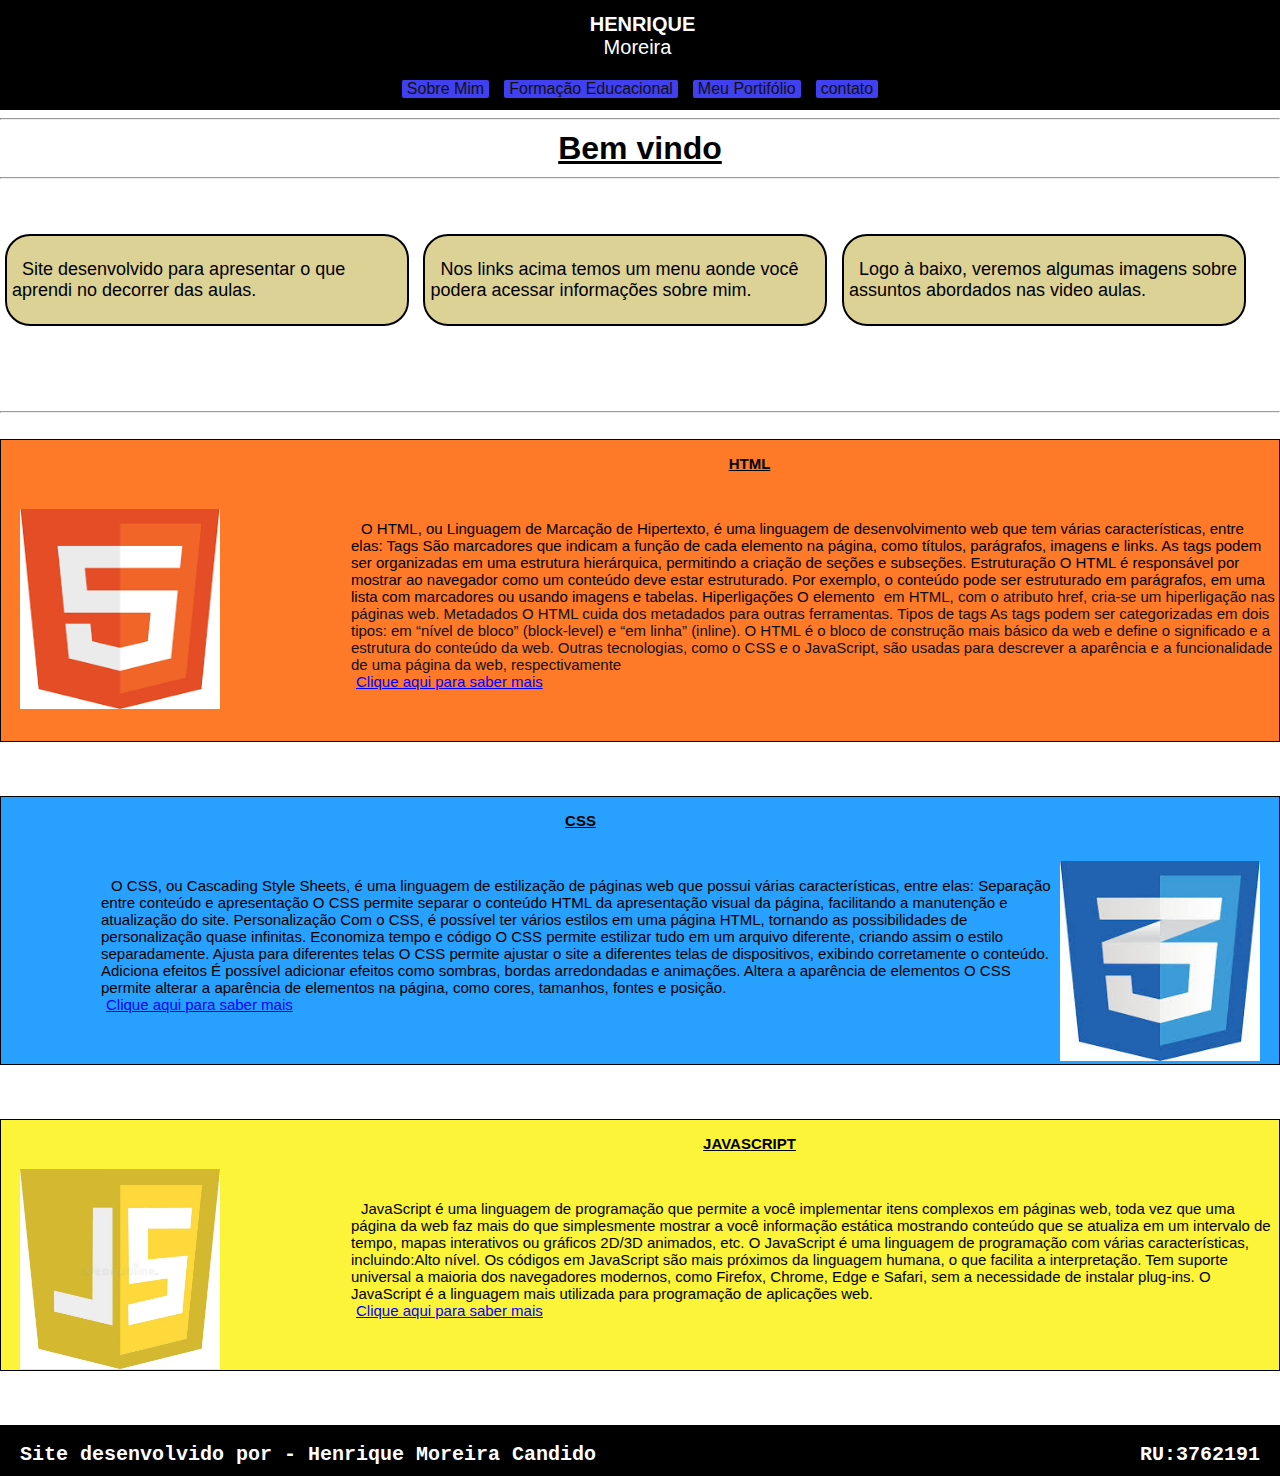
<file: index.html>
<!DOCTYPE html>
<html lang="pt-br">
<head>
    <meta charset="UTF-8">
    <meta name="viewport" content="width=device-width, initial-scale=1.0">
    <link rel="stylesheet" href="../css/style.css"><!-- todas as páginas teram dois links de CSS, cada um tem sua folha de estilo, e um arquivo css geral para todas. -->
    <link rel="stylesheet" href="../css/styleindex.css">
    <title>Home</title>
</head>
<body>
    <div class="container">
        <header><!-- Começamos com cabelho, dentro está a logo do site -->
            <div class="logo">
                <a href="index.html"><strong>HENRIQUE</strong><br>   Moreira</a>
            </div>
        </header>
        <nav class="menu"> <!-- Um menu, com atributo 'tagert' com valor 'blank' para abrir em outra página, apenas no arquivo index que deixei com esse atributo.-->
            <ul>
                <li><a href="sobre.html" target="_blank">Sobre Mim</a></li>
                <li><a href="formaçaoeducacional.html" target="_blank">Formação Educacional</a></li>
                <li><a href="meuportifolio.html" target="_blank">Meu Portifólio</a></li>
                <li><a href="contato.html" target="_blank">contato</a></li>
            </ul>
        </nav>
        <main class="mainindex"> <!-- Aqui está o conteúdo do site, no index fiz um resumo sobre as aulas, por ser o inicio do site, nos links do menu terá as informações sobre mim, pedidas no trabalho. fiz alguns estilos direto nas tags, para melhorar a estilização -->
            <hr>
                <h1 style="text-align: center; margin: 10px 10px; text-decoration: underline;">Bem vindo </h1><hr>
                <article>
                    <section>
                        <p style="text-indent: 10px" > Site desenvolvido para apresentar o que aprendi no decorrer das aulas.</p> 
                    </section>
                    <section>    
                        <p style="text-indent: 10px"> Nos links acima temos um menu aonde você podera acessar informações sobre mim. </p>
                    </section>
                    <section>
                        <p style="text-indent: 10px"> Logo à baixo, veremos algumas imagens sobre assuntos abordados nas video aulas. </p>
                    </section>
                </article><br><br><br><br>
                <hr><br>
                <div><!-- Nas imagens estilizei nas tags, colocando um atributo 'ALT' caso a imagem não carregue por algum motivo ela mostrará á frase sobre o que se trata. -->
                    <img style="width: 200px; height: 200px; float: left; display: block; padding-left: 20px; margin: 70px auto;"  src="../img/html.png" alt="Uma imagem da logo, do html.">
                    <div class="imghtml">
                        <p style="text-align: center; text-decoration: underline;"><Strong>HTML</Strong></p><br><p style="padding-left: 250px; text-indent: 10px;">O HTML, ou Linguagem de Marcação de Hipertexto, é uma linguagem de desenvolvimento web que tem várias características, entre elas:
                            Tags
                            São marcadores que indicam a função de cada elemento na página, como títulos, parágrafos, imagens e links. As tags podem ser organizadas em uma estrutura hierárquica, permitindo a criação de seções e subseções.
                            Estruturação
                            O HTML é responsável por mostrar ao navegador como um conteúdo deve estar estruturado. Por exemplo, o conteúdo pode ser estruturado em parágrafos, em uma lista com marcadores ou usando imagens e tabelas.
                            Hiperligações
                            O elemento <a> em HTML, com o atributo href, cria-se um hiperligação nas páginas web.
                            Metadados
                            O HTML cuida dos metadados para outras ferramentas.
                            Tipos de tags
                            As tags podem ser categorizadas em dois tipos: em “nível de bloco” (block-level) e “em linha” (inline). 
                            O HTML é o bloco de construção mais básico da web e define o significado e a estrutura do conteúdo da web. Outras tecnologias, como o CSS e o JavaScript, são usadas para descrever a aparência e a funcionalidade de uma página da web, respectivamente <br><a href="https://pt.wikipedia.org/wiki/HTML" target="_blank" rel="noopener noreferrer" style="text-decoration: underline; color: blue;">Clique aqui para saber mais</a></p><br><br><!--Coloquei um link de um outro site para mais detalhes sobre o assunto. -->
                    </div><br><br><br>


                    <img style="width: 200px; height: 200px; float: right; display: block; padding-right:20px;  margin: 65px auto; "  src="../img/css.jfif" alt="uma imagem da logo, do css.">
                    <div class="imgcss">
                        <p style="text-align: center; text-decoration: underline;"><strong>CSS</strong></p><br>
                        <p style="text-indent: 10px;">O CSS, ou Cascading Style Sheets, é uma linguagem de estilização de páginas web que possui várias características, entre elas:
                            Separação entre conteúdo e apresentação
                            O CSS permite separar o conteúdo HTML da apresentação visual da página, facilitando a manutenção e atualização do site.
                            Personalização
                            Com o CSS, é possível ter vários estilos em uma página HTML, tornando as possibilidades de personalização quase infinitas.
                            Economiza tempo e código
                            O CSS permite estilizar tudo em um arquivo diferente, criando assim o estilo separadamente.
                            Ajusta para diferentes telas
                            O CSS permite ajustar o site a diferentes telas de dispositivos, exibindo corretamente o conteúdo.
                            Adiciona efeitos
                            É possível adicionar efeitos como sombras, bordas arredondadas e animações.
                            Altera a aparência de elementos
                            O CSS permite alterar a aparência de elementos na página, como cores, tamanhos, fontes e posição.<br> <a href="https://pt.wikipedia.org/wiki/Cascading_Style_Sheets" target="_blank" rel="noopener noreferrer" style="text-decoration: underline; color: blue;">Clique aqui para saber mais</a></p><br><br>
                    </div><br><br><br>



                    <img style="width: 200px; height: 200px; float: left; display: block; padding-left:20px;  margin: 50px auto; " src="../img/javascript.webp" alt="uma imagem da logo, do javascript">
                    <div class="imgjavascript">
                        <p style="text-align: center; text-decoration: underline;"><strong>JAVASCRIPT</strong></p><br>
                        <p  style="padding-left: 250px; text-indent: 10px;">JavaScript é uma linguagem de programação que permite a você implementar itens complexos em páginas web, toda vez que uma página da web faz mais do que simplesmente mostrar a você informação estática mostrando conteúdo que se atualiza em um intervalo de tempo, mapas interativos ou gráficos 2D/3D animados, etc. O JavaScript é uma linguagem de programação com várias características, incluindo:Alto nível. Os códigos em JavaScript são mais próximos da linguagem humana, o que facilita a interpretação. Tem suporte universal a maioria dos navegadores modernos, como Firefox, Chrome, Edge e Safari, sem a necessidade de instalar plug-ins. O JavaScript é a linguagem mais utilizada para programação de aplicações web.<br> <a href="https://pt.wikipedia.org/wiki/JavaScript" target="_blank" rel="noopener noreferrer" style="text-decoration: underline; color: blue;">Clique aqui para saber mais</a></p><br><br>
                    </div><br><br><br>


                </div>
        </main>
        <footer> <!--Meu footer, com iformação sobre quem fez -->
            <p><strong>Site desenvolvido por - Henrique Moreira Candido</strong></p>
            <p><strong> RU:3762191</strong></p>
        </footer>
    </div>
</body>
</html>
</file>
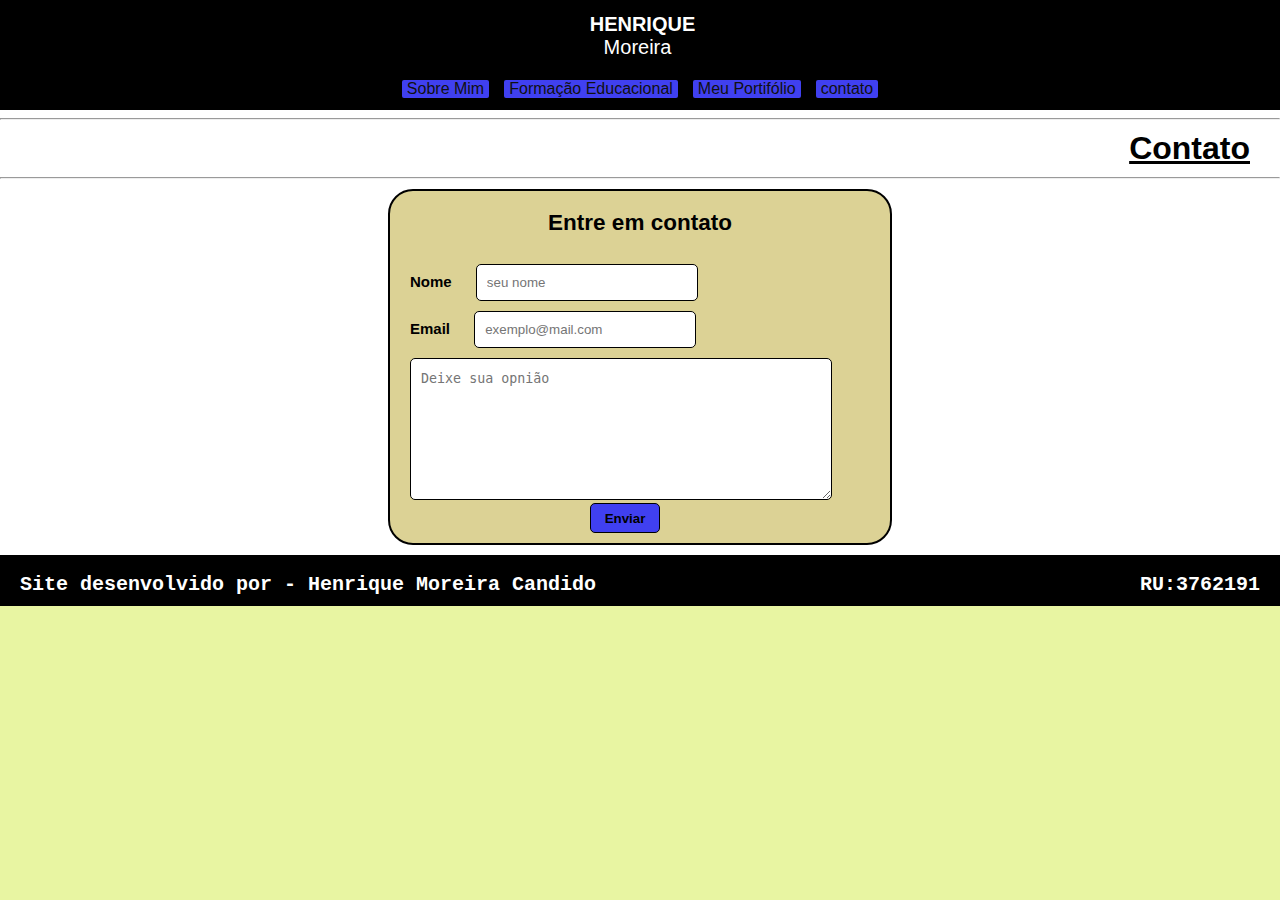
<file: contato.html>
<!DOCTYPE html>
<html lang="pt-br">
<head>
    <meta charset="UTF-8">
    <meta name="viewport" content="width=device-width, initial-scale=1.0">
    <link rel="stylesheet" href="../css/style.css">
    <link rel="stylesheet" href="../css/stylecontato.css">
    <script type="text/javascript" src="../js/arquivo.js"></script><!-- Aqui uma arquivo de javascript, ainda estou estudando sobre o assunto. Um comando de 'alert' pra quando clicar no botão ENVIAR aparecerá uma mensagem dizendo que os dados foi enviado. -->
    <title>Contato</title>
</head>
<body>
    <div class="container">
        <header>
            <div class="logo">
                <a href="index.html"><strong>HENRIQUE</strong><br>   Moreira</a>
            </div>
        </header>
        <nav class="menu">
            <ul>
                <li><a href="sobre.html">Sobre Mim</a></li>
                <li><a href="formaçaoeducacional.html">Formação Educacional</a></li>
                <li><a href="meuportifolio.html">Meu Portifólio</a></li>
                <li><a href="contato.html">contato</a></li>
            </ul>
        </nav>
        <main class="main_contato"><!-- Aqui temos um formulário com as tag 'form' com input pra receber os dados enceridos e o label com alguns atributos obrigatorio -->
            <hr>
            <h1 style="text-align: right; margin: 10px 10px; padding-right:20px ; text-decoration: underline;">Contato</h1>
            <hr>
            <div>
                <form name="meu_form">

                    <h2 style="text-align: center;">Entre em contato</h2>


                    <label for="nome">Nome</label>
                    <input type="text" id="nomeid" placeholder="seu nome" required="required" name="nome" /><br>

                    <label for="email">Email</label>
                    <input type="email" id="emailid" placeholder="exemplo@mail.com" name="email" />
                    
                
                    <textarea placeholder="Deixe sua opnião"></textarea>
                    
                    <button type="submit" onclick="Enviar();" value="Enviar" >Enviar</button>
                
                </form>
            </div>
        </main>
        <footer>
            <p><strong>Site desenvolvido por - Henrique Moreira Candido</strong></p>
            <p><strong> RU:3762191</strong></p>
        </footer>

    </div>
</body>
</html>
</file>
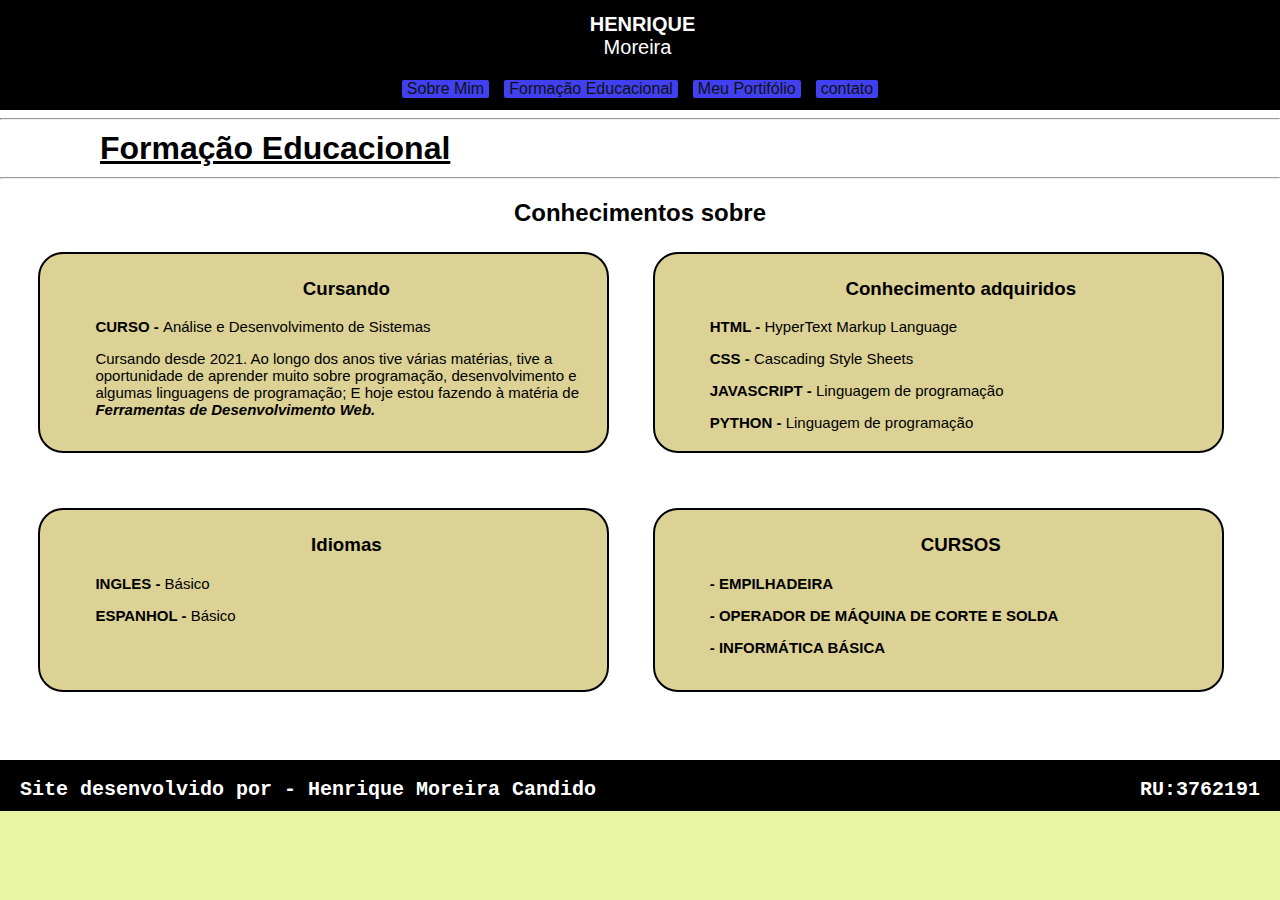
<file: formaçaoeducacional.html>
<!DOCTYPE html>
<html lang="pt-br">
<head>
    <meta charset="UTF-8">
    <meta name="viewport" content="width=device-width, initial-scale=1.0">
    <link rel="stylesheet" href="../css/style.css">
    <link rel="stylesheet" href="../css/style2.css">
    <title>Formação Educacional</title>
</head>
<body>
        <div class="container">
            <header>
                <div class="logo">
                    <a href="index.html"><strong>HENRIQUE</strong><br>   Moreira</a>
                </div>
            </header>
            <nav class="menu">
                <ul>
                    <li><a href="sobre.html">Sobre Mim</a></li>
                    <li><a href="formaçaoeducacional.html">Formação Educacional</a></li>
                    <li><a href="meuportifolio.html">Meu Portifólio</a></li>
                    <li><a href="contato.html">contato</a></li>
                </ul>
            </nav>
            <main class="mainFEduc">
                
                <hr>
                <h1 style="text-align: left; margin: 10px 10px; padding-left:90px ; text-decoration: underline;">Formação Educacional</h1>
                <hr>

                <h2 style="text-align: center;">Conhecimentos sobre</h2>
                <div class="div2">

                    <section>
                        <h3>Cursando</h3>
                        <p><strong>CURSO - </strong> Análise e Desenvolvimento de Sistemas</p>
                        <p>Cursando desde 2021. Ao longo dos anos tive várias matérias, tive a oportunidade de aprender muito sobre programação, desenvolvimento e algumas linguagens de programação; E hoje estou fazendo à matéria de <em style="font-weight: bold;">Ferramentas de Desenvolvimento Web.</em></p>
                    </section>

                    <section>
                        <h3>Conhecimento adquiridos</h3>
                        <p><strong>HTML - </strong> HyperText Markup Language</p>
                        <p><strong>CSS - </strong>Cascading Style Sheets</p>
                        <p><strong>JAVASCRIPT - </strong>Linguagem de programação</p>
                        <p><strong>PYTHON - </strong>Linguagem de programação</p>
                    </section><br>
                </div>
                <div class="div2">
                    <section  style="height: 170px; margin-top: 50px;">
                        <h3>Idiomas</h3>
                        <p><strong>INGLES -</strong> Básico</p>
                        <p><strong>ESPANHOL -</strong> Básico</p>
                    </section>

                    <section  style="height: 170px; margin-top: 50px;">
                        <h3>CURSOS</h3>
                        <p><strong>- EMPILHADEIRA</strong></p>
                        <p><strong>- OPERADOR DE MÁQUINA DE CORTE E SOLDA</strong></p>
                        <p><strong>- INFORMÁTICA BÁSICA</strong></p>
                    </section>
                </div>

            </main>


            <footer>
                <p><strong>Site desenvolvido por - Henrique Moreira Candido</strong></p>
                <p><strong> RU:3762191</strong></p>
            </footer>
        </div>
</body>
</html>
</file>
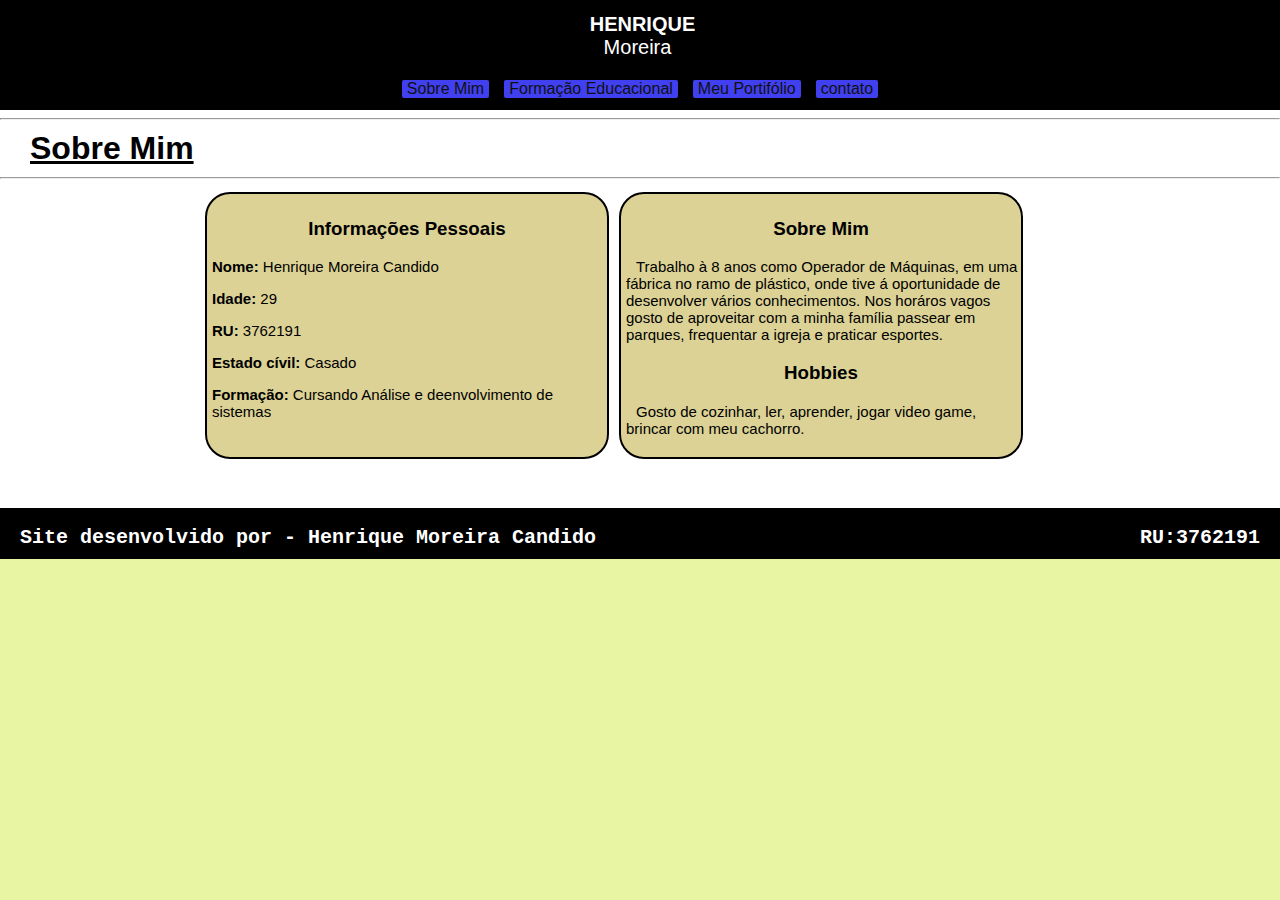
<file: sobre.html>
<!DOCTYPE html>
<html lang="pt-br">
<head>
    <meta charset="UTF-8">
    <meta name="viewport" content="width=device-width, initial-scale=1.0">
    <link rel="stylesheet" href="../css/style.css">
    <title>Home</title>
</head>
<body>
    <div class="container">
        <header>
            <div class="logo">
                <a href="index.html"><strong>HENRIQUE</strong><br>   Moreira</a>
            </div>
        </header>
        <nav class="menu">
            <ul>
                <li><a href="sobre.html">Sobre Mim</a></li>
                <li><a href="formaçaoeducacional.html">Formação Educacional</a></li>
                <li><a href="meuportifolio.html">Meu Portifólio</a></li>
                <li><a href="contato.html">contato</a></li>
            </ul>
        </nav>
        <main class="mainsobre"><hr>
            <h1 style="text-align: left; margin: 10px 10px; padding-left:20px ; text-decoration: underline;">Sobre Mim</h1><hr>
            <div class="div1">
                <section>
                    <h3>Informações Pessoais</h3>
                    <p><strong>Nome: </strong>Henrique Moreira Candido</p>
                    <p><strong>Idade: </strong>29<p>
                    <p><strong>RU: </strong>3762191</p>
                    <p><strong>Estado cívil: </strong>Casado</p>    
                    <p><strong>Formação: </strong>Cursando Análise e deenvolvimento de sistemas</p>
                </section>
                <section class="secao1">
                    <h3>Sobre Mim</h3>
                    <p style="text-indent: 10px;">Trabalho à 8 anos como Operador de Máquinas, em uma fábrica no ramo de plástico, onde tive á oportunidade de desenvolver vários conhecimentos. Nos horáros vagos gosto de aproveitar com a minha família passear em parques, frequentar a igreja e praticar esportes.</p>
                    <h3>Hobbies</h3>
                    <p style="text-indent: 10px;">Gosto de cozinhar, ler, aprender, jogar video game, brincar com meu cachorro.</p>
                </section>
            </div>

        </main>
        <footer>
            <p><strong>Site desenvolvido por - Henrique Moreira Candido</strong></p>
            <p><strong> RU:3762191</strong></p>
        </footer>
    </div>
</body>
</html>
</file>
<file: css/style.css>
/*---------------------------------------- BODY---------------------------------------------------*/
/* A margin 0 auto pra deixar centralizado, com uma cor de fundo e fonte definada como padrão do site.
nessa folha de estilo tem algums valores definos como padrão para todas as páginas, como o Body, header, nav e footer. Apenas no main alguns valores estão como padrão e outras foram estilizadas e outros arquivos de CSS. */
body{
    margin: 0 auto;
    background: rgb(232, 245, 162);
    font-family: Arial, Helvetica, sans-serif;

}
/* uma div com a atributo 'class' valor container, trabalhando com grid para definir colunas. */
.container{
    display: grid;
}
/*---------------------------------------- HEADER---------------------------------------------------*/
/* header ocupando todas as colunas do grid, com cor definida, altura, margin e padding. */
header{
    background: black;
    grid-column-start: 1;
    grid-column-end: 4;
    height: 50px;
    margin: 0;
    padding: 10px;
}
/*---------------------------------------- LOGO ---------------------------------------------------*/
/* Á logo é um link que da acesso a página principal. Estilizando a tag <a> tirando seus valores definido e colocando novos valores*/
.logo{
    font-size: 20px;
    text-align: center;
    margin-top: 3px;
    margin-bottom: 10px;
}
.logo a{
    color: white;
}
a{
    text-decoration: none;
    color: rgb(16, 16, 16);
    text-align: center;
    margin: 0 auto;
    padding: 5px 5px;
}
/*-------------------------------------- NAV -----------------------------------------------------*/
/* A nav também com suas colunas definas, e listas não ordenada para criar o menu com um ':hover' para que quando se passe o cursor do mouse em cima, mude de cor. */
nav{
    background: rgb(0, 0, 0);
    grid-column-start: 1;
    grid-column-end: 4;
    height: 40px;
}

li:hover{
    background:  rgb(180, 201, 240);
;   
}
ul{
    padding: 0px 5px 0 5px;
    list-style-type: none;
    display: flex;
    justify-content: center;
    margin: 10px ;
    gap: 15px;
}
li{
    background: rgb(64, 64, 240);
    color: white;
    border-radius: 2px ;

}
/*------------------------------------- MAIN ------------------------------------------------------*/
/* Esse main está como padrão para todas as páginas do site. Em outros páginas cada um terá seus main próprio com alguns valores daqui.
   coluna defina, usando 'display flex' para poder alinhar minha div, e assim ficar uma ao lado da outra, aqui tive algumas dificuldades para alinhar as section.*/
.mainsobre{
    background: white;
    grid-column-start: 1;
    grid-column-end: 4;
    height: 398px;
}
.mainsobre section p{
    font-size: 15px;
}
h3{
    text-align: center;
}
section p{
    padding-left: 5px;   
}
.div1{
    display: flex;
    padding-left: 50px;
    margin: 0 150px;
}
section{
    display:block;
    padding: 5px 0;
    border: 2px solid black;
    border-radius: 25px;
    background: rgb(220, 210, 149);
    width: 400px;
    margin: 5px;
}
/*--------------------------------------- FOOTER ----------------------------------------------------*/
/* footer está com padrão para todas as páginas, também usando flex. e com uma fonte própria */
footer{
    grid-column-start: 1;
    grid-column-end: 4;
    background: black;
    display: flex;
    justify-content: space-between;
    height: 51px;
}
footer p{
    color: white;
    font-size: 20px;
    font-family: 'Courier New', Courier, monospace;
    margin: 13px 15px;
    padding: 5px;
}/*
</file>
<file: css/styleindex.css>
/*------------------------------------- MAIN ------------------------------------------------------*/
.mainindex{
    background: white;
    grid-column-start: 1;
    grid-column-end: 4;
}
article section p{
    padding-left: 5px;   
}
article{
    margin-top: 50px;
    width: 100%;
}
article section{
    display: inline-block;
}
.mainindex p{
    font-size: 15px;
}
.mainindex article p{
    font-size: 18px;
}
.imghtml{
    padding-left: 100px;

    background: rgb(254, 122, 40);
    border: 1px solid black;
}
.imgcss{
    padding-left: 100px;
    background: rgb(40, 161, 254);
    border: 1px solid black;

}
.imgjavascript{
    padding-left: 100px;
    background: rgb(251, 244, 57);
    border: 1px solid black;
}
</file>
<file: css/stylecontato.css>
/*------------------------------------- MAIN ------------------------------------------------------*/
.main_contato{
    background: white;
    grid-column-start: 1;
    grid-column-end: 4;
}

form {
    font-size: 15px;
    border: 2px solid black;
    border-radius: 25px;
    background: rgb(220, 210, 149);
    max-width: 500px;
    margin: 10px auto; 
}

input, textarea {
    border-radius: 5px;
    border: 1px solid;
    width: 200px;
    padding: 10px;
    color: black;
    margin-left: 20px;
    margin-top: 10px;
    border: 1px solid;
}

button:hover{
    border-color: #000066;
    background:  rgb(180, 201, 240);
    color: black;
    font-weight: bold;
}

button {
    background: rgb(64, 64, 240);
    height: 30px;
    width: 70px;
    font-weight: bold;
    border-radius: 5px;
    border: 1px solid;
    color: black;
    margin-left: 200px;
    margin-bottom: 10px;
}

textarea {
    width: 400px;
    height: 120px;
    line-height: 20px;
    max-width: 400px;
}

form label {
    margin-left: 20px;
    color: black;
    font-weight: bold;
}
</file>
<file: css/style2.css>
/*------------------------------------- MAIN ------------------------------------------------------*/
.mainFEduc{
    background: white;
    grid-column-start: 1;
    grid-column-end: 4;
    height: 650px;
}
.div2 p{
    font-size: 15px;
}
.div2 section{   
    float: left;
    width: 40%;
    padding: 5px;
    margin-left: 3%;
    padding-left: 50px;
}
.div2{
    display: flex;
    margin: 0 auto;
    width: 100%;
}
</file>
